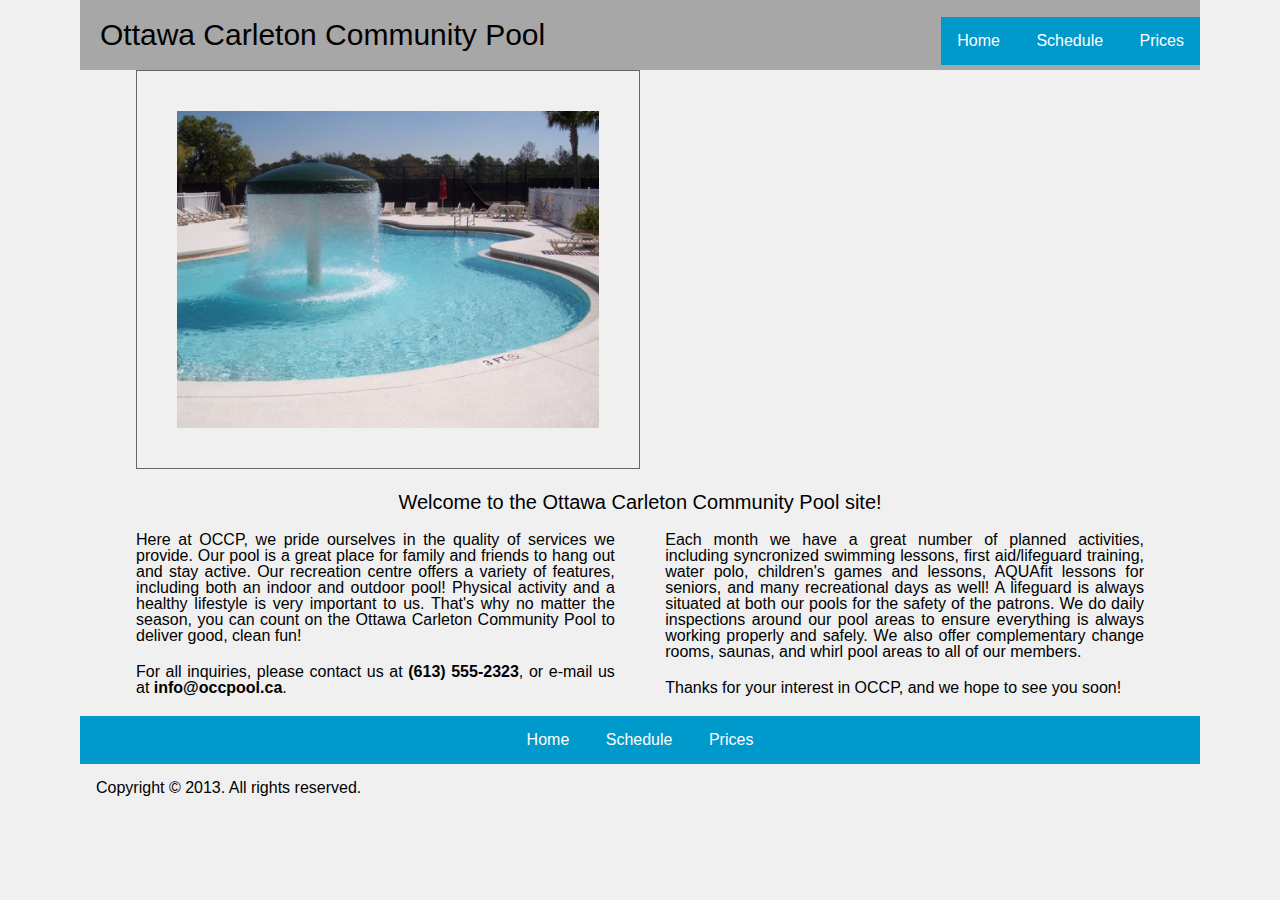
<file: index.html>
<!doctype html>
<html>
	<head>
		<meta charset="UTF-8">
		<title>Large Screens</title>
		<link href="css/reset.css" rel="stylesheet">
		<link href="css/general.css" rel="stylesheet">
		<meta name="handheldfriendly" content="true">
		<meta name="mobileoptimized" content="240">
		<meta name="viewport" content="width=device-width, initial-scale=1">
	</head>

	<body class="prices">
			<header>
				<h1>Ottawa Carleton Community Pool</h1>
				<a href="images/nav-icon.svg" class="nav-btn hide-text">Navigation</a>
				<nav id="nav" class="nav nav-top" data-state="expanded">
					<ul>
						<li><a href="index.html">Home</a></li>
						<li><a href="schedule.html">Schedule</a></li>
						<li><a href="prices.html">Prices</a></li>
					</ul>
				</nav>
			</header>

			<main class="main">
				<div class="feature">
			
					<img src="images/communitypool.jpg" class="home img" alt="Community Pool">
			
			 		<h2>Welcome to the Ottawa Carleton Community Pool site!</h2>
			 
			 		<p class="left col">Here at OCCP, we pride ourselves in the quality of services we provide. Our pool is a great place for family and friends to hang out and stay active. Our recreation centre offers a variety of features, including both an indoor and outdoor pool! Physical activity and a healthy lifestyle is very important to us. That's why no matter the season, you can count on the Ottawa Carleton Community Pool to deliver good, clean fun!</p>
			 
			 		<p class="right col">Each month we have a great number of planned activities, including syncronized swimming lessons, first aid/lifeguard training, water polo, children's games and lessons, AQUAfit lessons for seniors, and many recreational days as well! A lifeguard is always situated at both our pools for the safety of the patrons. We do daily inspections around our pool areas to ensure everything is always working properly and safely. We also offer complementary change rooms, saunas, and whirl pool areas to all of our members.</p>
			 
			 		<p class="left col">For all inquiries, please contact us at <strong>(613) 555-2323</strong>, or e-mail us at <strong>info@occpool.ca</strong>.</p>
			 
			 		<p class="right col">Thanks for your interest in OCCP, and we hope to see you soon!</p>
						
				</div>
			</main>

			<footer>
				<nav class="nav nav-bottom">
					<ul>
						<li><a href="index.html">Home</a></li>
						<li><a href="schedule.html">Schedule</a></li>
						<li><a href="prices.html">Prices</a></li>
					</ul>
				</nav>
				<p class="copyright">Copyright © 2013. All rights reserved.</p>
			</footer>
	
	<script src="js/nav.js"></script>
	</body>
</html>
</file>
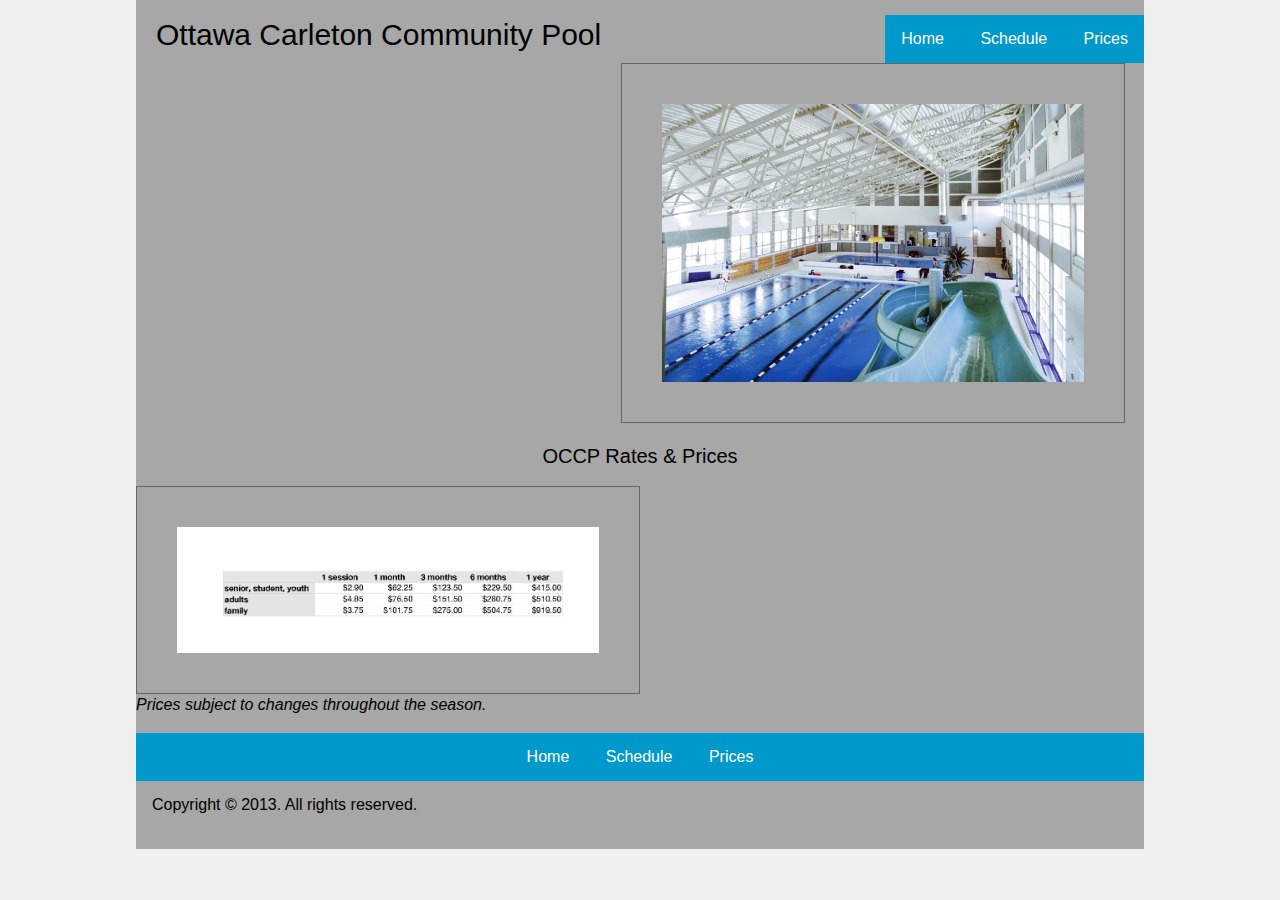
<file: prices.html>
<!doctype html>
<html>
	<head>
		<meta charset="UTF-8">
		<title>Navigation</title>
		<link href="css/reset.css" rel="stylesheet">
		<link href="css/general.css" rel="stylesheet">
		<meta name="handheldfriendly" content="true">
		<meta name="mobileoptimized" content="240">
		<meta name="viewport" content="width=device-width, initial-scale=1">
	</head>

	<body>
		<main>
			<header>
				<h1>Ottawa Carleton Community Pool</h1>
				<a href="images/nav-icon.svg" class="nav-btn hide-text">Navigation</a>
				<nav id="nav" class="nav nav-top" data-state="expanded">
					<ul>
						<li><a href="index.html">Home</a></li>
						<li><a href="schedule.html">Schedule</a></li>
						<li><a href="prices.html">Prices</a></li>
					</ul>
				</nav>
				<nav class
			</header>
			
			<img src="images/indoorpool2.jpeg" alt="Indoor Pool">
			
			<h2>OCCP Rates & Prices</h2>
			
			<img src="images/prices.jpg" alt="Pool Prices">
			
			<p><em>Prices subject to changes throughout the season.</em></p>
			
			<footer>
				<nav id="nav" class="nav nav-bottom">
					<ul>
						<li><a href="index.html">Home</a></li>
						<li><a href="schedule.html">Schedule</a></li>
						<li><a href="prices.html">Prices</a></li>
					</ul>
				</nav>
				<p class="copyright">Copyright © 2013. All rights reserved.</p>
			</footer>
		</main>
	
	<script src="js/nav.js"></script>
	</body>
</html>
</file>
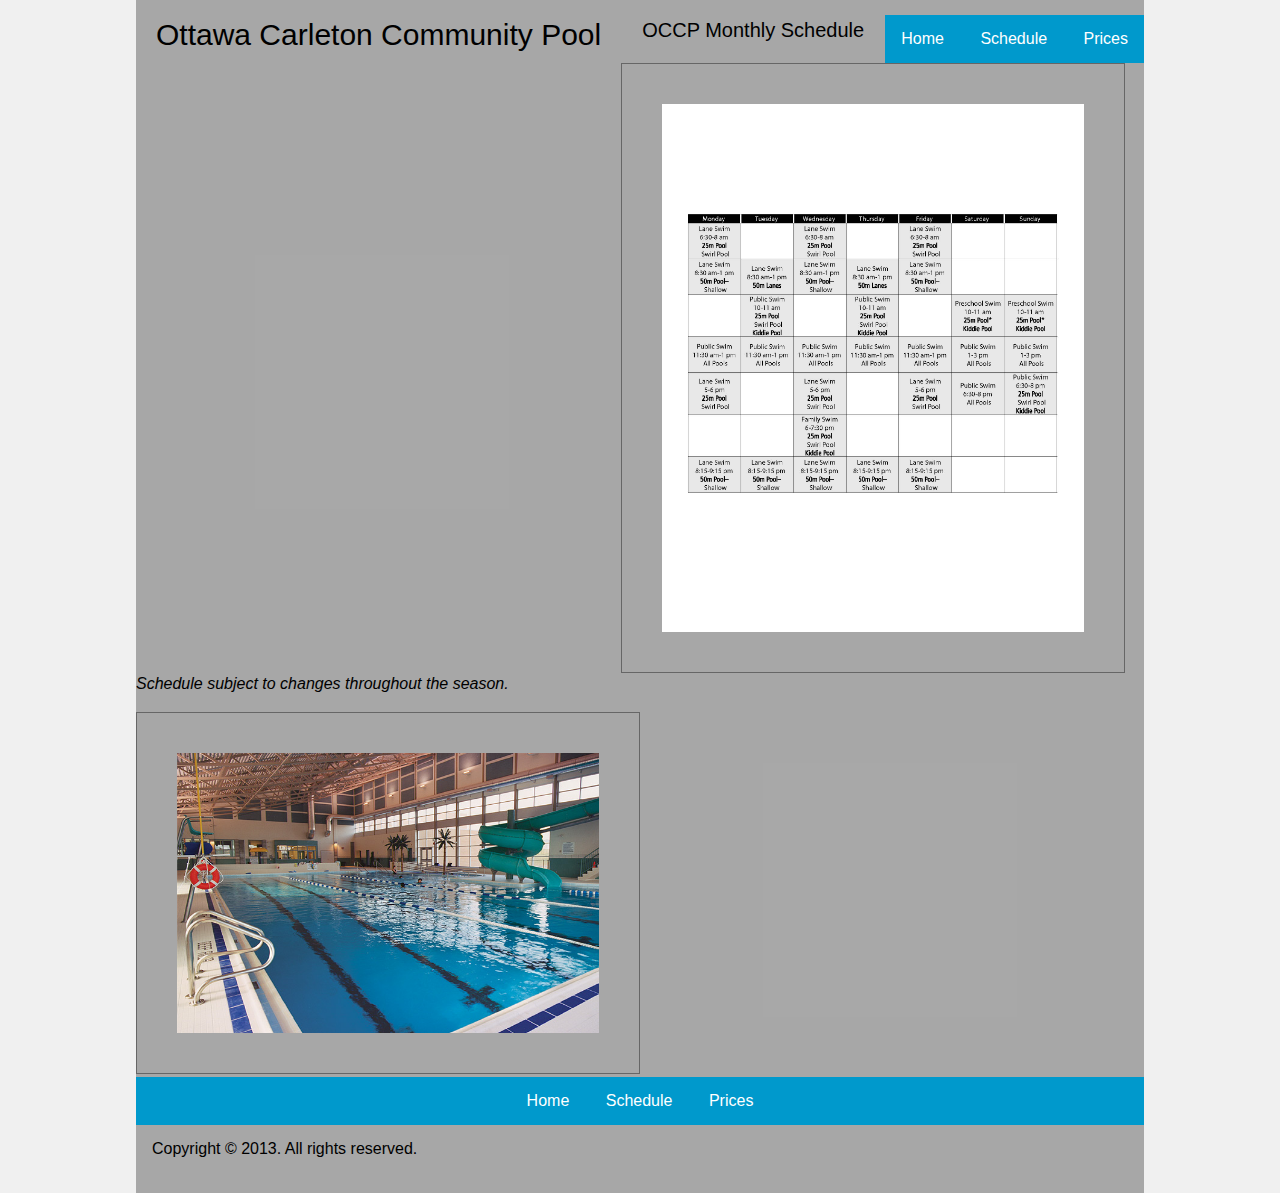
<file: schedule.html>
<!doctype html>
<html>
	<head>
		<meta charset="UTF-8">
		<title>Navigation</title>
		<link href="css/reset.css" rel="stylesheet">
		<link href="css/general.css" rel="stylesheet">
		<meta name="handheldfriendly" content="true">
		<meta name="mobileoptimized" content="240">
		<meta name="viewport" content="width=device-width, initial-scale=1">
	</head>

	<body>
		<main>
			<header>
				<h1>Ottawa Carleton Community Pool</h1>
				<a href="images/nav-icon.svg" class="nav-btn hide-text">Navigation</a>
				<nav id="nav" class="nav nav-top" data-state="expanded">
					<ul>
						<li><a href="index.html">Home</a></li>
						<li><a href="schedule.html">Schedule</a></li>
						<li><a href="prices.html">Prices</a></li>
					</ul>
				</nav>
				<nav class
			</header>
			
			 <h2>OCCP Monthly Schedule</h2>
			 
			 <img src="images/schedule.jpg" alt="Pool Schedule">
			 
			 <p><em>Schedule subject to changes throughout the season.</em></p>
			 
			 <img src="images/indoorpool.jpg" alt="Indoor Pool">
			
			<footer>
				<nav id="nav" class="nav nav-bottom">
					<ul>
						<li><a href="index.html">Home</a></li>
						<li><a href="schedule.html">Schedule</a></li>
						<li><a href="prices.html">Prices</a></li>
					</ul>
				</nav>
				<p class="copyright">Copyright © 2013. All rights reserved.</p>
			</footer>
		</main>
	
	<script src="js/nav.js"></script>
	</body>
</html>
</file>
<file: css/general.css>
@charset "UTF-8";
/* Responsive Setup */

@-moz-viewport{width: device-width; scale: 1;}
@-ms-viewport{width: device-width; scale: 1;}
@-o-viewport{width: device-width; scale: 1;}
@-webkit-viewport{width: device-width; scale: 1;}
@viewport{width: device-width; scale: 1;}

html{
	-moz-text-size-adjust: 100%;
	-ms-text-size-adjust: 100%;
	-o-text-size-adjust: 100%;
	-webkit-text-size-adjust: 100%;
}

/*CSS Document*/

html, body{
	width: 100%;
	font-family: Tahoma, Sathu, Thonburi, sans-serif;
	margin: 0px;
	padding: 0px;
	vertical-align: baseline;
	text-align: justify;
	background-color: #F0F0F0;
}

p{
	padding-bottom: 20px;
}

h1{
	text-align: center;
	font-family: Helvetica, Tahoma, sans-serif;
	font-size: 30px;
	padding: 20px;
}

h2{
	text-align: center;
	font-family: Helvetica, Tahoma, sans-serif;
	font-size: 20px;
	padding: 20px;
}
	

strong{
	font-weight: bold;
}

em{
	font-style: italic;
}

main{
	width: 90%;
	margin: 0 auto;
	/*margin: 0 5%; works too (it will be the remaining 10% from width)*/
}

img{
	width: 50%;
	padding: 40px;
	border: 1px solid #666;
	
}

copyright{
	padding-top: 5px;
}

.hide-text{
	text-indent: 100%;
	white-space: nowrap;
	overflow: hidden;
}

footer{
	clear: both;	
}

.nav-btn,
.nav-btn:link,
.nav-btn:visited{
	display: block;
	height: 40px;
	width: 40px;
	position: absolute;
	top: 10px;
	right: 5%;
	background: url("http://smit1337.site44.com/dsn1543/exercise-3/images/nav-icon.svg") 50% 50% no-repeat white;
}

.nav-btn:hover,
.nav-btn:focus,
.nav-btn:active{
	background-color: #CCC;
}

.nav a,
.nav a:link,
.nav a:visited{
	display: block;
	background-color: #09C;
	text-align: center;
	color: #fff;
	text-decoration: none;
	padding: 1rem;
	border-top: 1px solid #fff;
}

.nav a:hover,
.nav a:focus,
.nav a:active{
	background-color: #333;
}

/*Toggle Nav CSS*/

.nav-top{
	display: none;
}

.nav-top[data-state="expanded"]{
	display: block;
}

@media only screen and (min-width: 25em){
	
	.nav{
		overflow: auto;
	}
	
	.nav li{
		float: left;
		width: 33.33%;
	}
	
	.nav-btn,
	.nav-btn:link,
	.nav-btn:visited{
		display: none;
	}
	
	.nav-top{
		display: block;
	}
	
}

@media only screen and (min-width: 35em){
	
	.nav{
		background-color: #09C;
		text-align: center;
	}
	
	.nav li{
		display: inline-block;
		float: none;
		margin: 0;
		width: auto;
	}
	
	.nav a,
	.nav a:link,
	.nav a:visited{
		border-top: 0;
	}
	
	.nav-top{
		float: right;
		margin-top: 1.5%;
	}
	
	h1{
		float: left;
		width: auto;
	}
	
	h2{
		overflow: auto;
	}
	
}

/* Below relevant for smaller photos and non-tables only 

@media only screen and (min-width: 45em){
	
	.home img{
		float: right;
		width: 50%;
		margin: 0 0 2rem 1 rem;
	}
	
	.feature{ /*For "Pool Hours" to be pushed down" *
		overflow: auto;
	}
	
}

@media only screen and (min-width: 25em){
	
	.hours-table{
		display: table;
	}
	
	.hours-list{
		display: none;
	}
	
} */

@media only screen and (min-width: 40em){
	
	.image-list li{
		width: 28.33%;
	}
	
}

@media only screen and (min-width: 50em){
	
	.image-list li{
		width: 20%;
	}
	
}

/* For Prices Page, add divs (left for one, right for other) to prices before paragraph explaining 'prices' */

@media only screen and (min-width: 45em){
	
	.col{
		width: 47.5%;
	}
	
	.left{
		float: left;
	}
	
	.right{
		float: right;
	}
	
	.prices .main{
		overflow: inherit;
	}
	
}

@media only screen and (min-width: 75em) {
	
	body{
		max-width: 70em;
		margin: 0 auto;
	}	

	header{
		background-color: rgba(0,0,0,0.3);
		overflow: auto;
	}
	footer{
		clear: both;
		/* ^^^^ SUPER IMPORTANT!!! CLEAR FORCES THINGS DOWNNNNN */
	}
	
	.copyright{
		width: auto;
		margin: 1rem;
	}
	
}

@media only screen and (min-width: 100em) {
	
	
	
}
</file>
